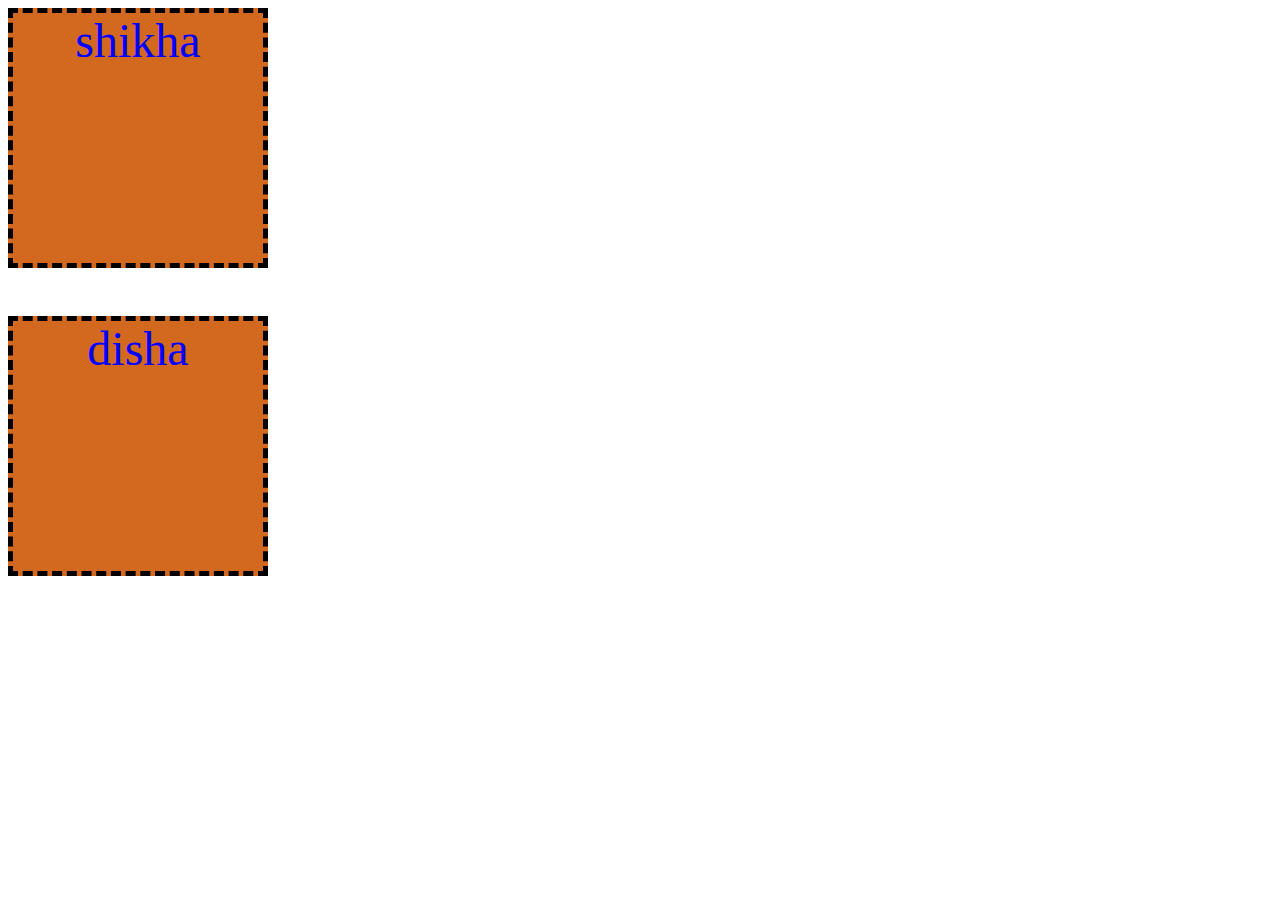
<file: index.html>
<!DOCTYPE html>
<html lang="en">
    <head>
        <meta charset="UTF-8">
        <meta http-equiv="X-UA-Compatible" content="IE=edge">
        <meta name="viewport" content="width=device-width, initial-scale=1.0">
        <title>CSS Selector - Group Select ,</title>
        <style>
            .common{
                color:blue;
                font-size: 3em;
                width: 250px;
                height: 250px;
                background-color:chocolate;
                border: 5px dashed black;
                text-align: center;
            }
        </style>
    </head>
    <body>
        <div class="common">shikha</div>
        <p class="common">disha</p>
    </body>
</html>
</file>
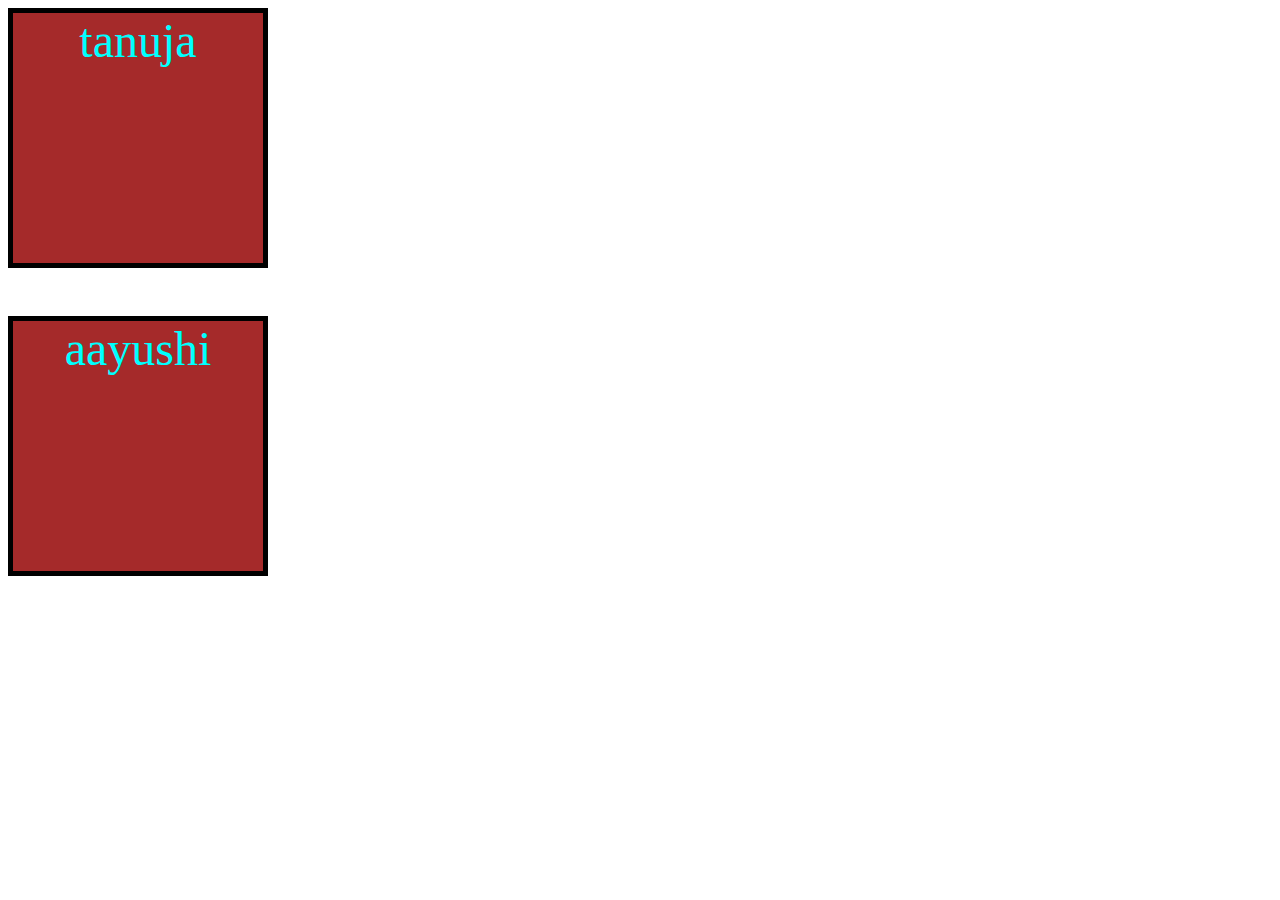
<file: groping.html>
<!DOCTYPE html>
<html lang="en">
    <head>
        <meta charset="UTF-8">
        <meta http-equiv="X-UA-Compatible" content="IE=edge">
        <meta name="viewport" content="width=device-width, initial-scale=1.0">
        <title>CSS Selector - Group Selector ,</title>
        <link href="./css/style.css"  rel="stylesheet" />
    </head>
    <body>
       <div>tanuja</div> 
       <p>aayushi</p> 
    </body>
</html>
</file>
<file: css/style.css>
/*
selector{
	property:value;
}

*/
div,p{
    color:aqua;
    font-size: 3em;
    width: 250px;
    height: 250px;
    background-color: brown;
    border: 5px solid black;
    text-align:center;

}
</file>
